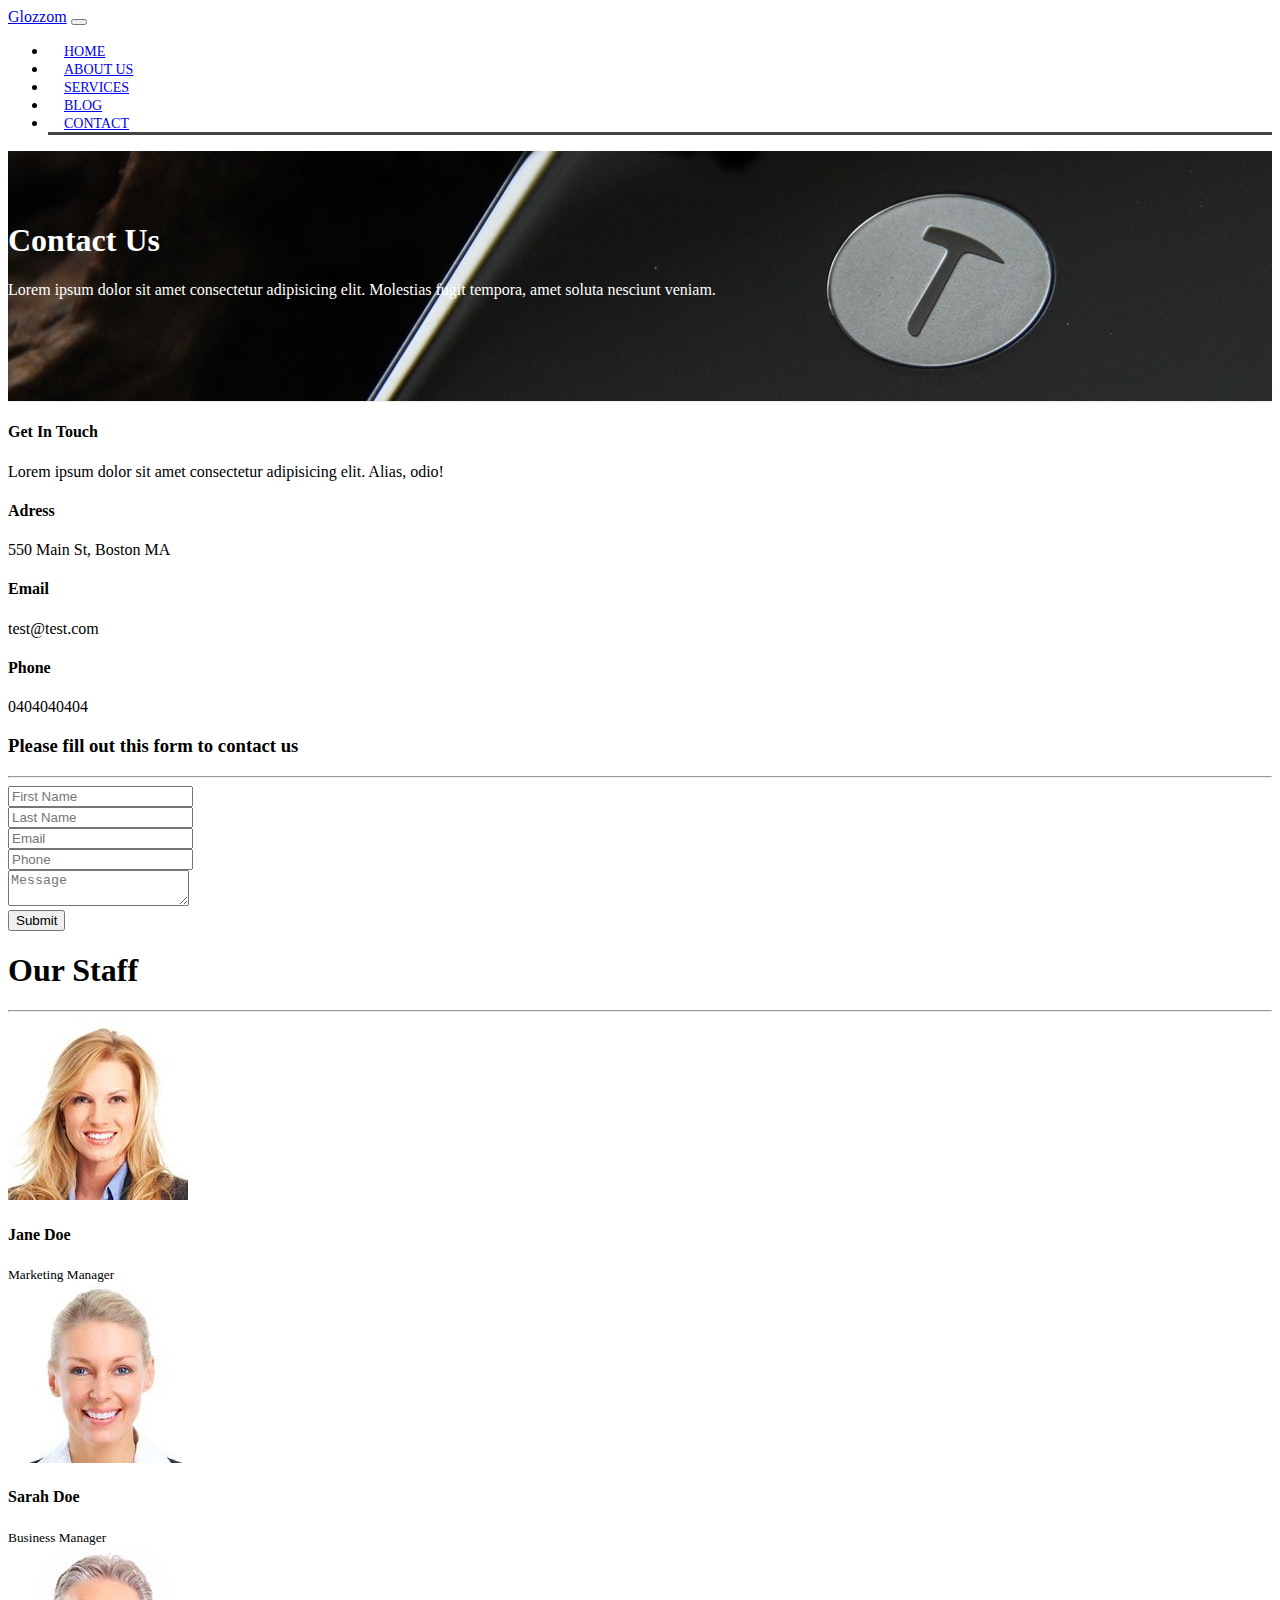
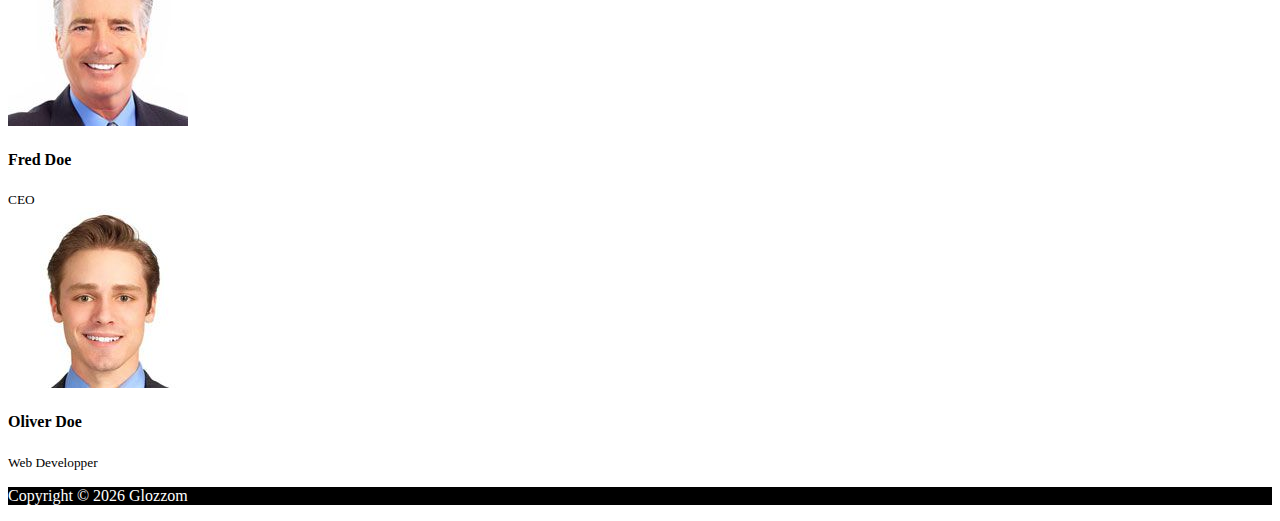
<file: contact.html>
<!DOCTYPE html>
<html lang="en">

<head>
  <meta charset="UTF-8">
  <meta name="viewport" content="width=device-width, initial-scale=1.0">
  <meta http-equiv="X-UA-Compatible" content="ie=edge">
  <link rel="stylesheet" href="https://use.fontawesome.com/releases/v5.0.13/css/all.css" integrity="sha384-DNOHZ68U8hZfKXOrtjWvjxusGo9WQnrNx2sqG0tfsghAvtVlRW3tvkXWZh58N9jp"
   crossorigin="anonymous">
  <link rel="stylesheet" href="https://stackpath.bootstrapcdn.com/bootstrap/4.1.1/css/bootstrap.min.css" integrity="sha384-WskhaSGFgHYWDcbwN70/dfYBj47jz9qbsMId/iRN3ewGhXQFZCSftd1LZCfmhktB"
    crossorigin="anonymous">
  <link rel="stylesheet" href="css/style.css">
  <title>Bootstrap Theme</title>
</head>

<body>

   <!-- NAVBAR -->

  <nav class="navbar navbar-expand-md navbar-dark bg-dark">
     <div class="container">
        <a href="index.html" class="navbar-brand">Glozzom</a>
        <button class="navbar-toggler" data-toggle="collapse" data-target="#navbarCollapse">
           <span class="navbar-toggler-icon"></span>
        </button>
        <div class="collapse navbar-collapse" id="navbarCollapse">
           <ul class="navbar-nav ml-auto">
              <li class="nav-item">
               <a href="index.html" class="nav-link">Home</a>
              </li>
              <li class="nav-item">
               <a href="about.html" class="nav-link">About Us</a>
              </li>
              <li class="nav-item">
               <a href="services.html" class="nav-link">Services</a>
              </li>
              <li class="nav-item">
               <a href="blog.html" class="nav-link">Blog</a>
              </li>
              <li class="nav-item active">
               <a href="contact.html" class="nav-link">Contact</a>
              </li>
           </ul>
        </div>
     </div>
  </nav>

<!-- PAGE HEADER -->

<header id="page-header">
   <div class="container">
      <div class="row">
         <div class="col-md-6 m-auto text-center">
            <h1>Contact Us</h1>
            <p>Lorem ipsum dolor sit amet consectetur adipisicing elit. Molestias fugit tempora, amet soluta nesciunt veniam.</p>
         </div>
      </div>
   </div>
</header>

<!-- CONTACT SECTION -->

<section id="contact" class="py-3">
   <div class="container">
      <div class="row">
         <div class="col-md-4">
            <div class="card p-4">
               <div class="card-body">
                  <h4>Get In Touch</h4>
                  <p>Lorem ipsum dolor sit amet consectetur adipisicing elit. Alias, odio!</p>
                  <h4>Adress</h4>
                  <p>550 Main St, Boston MA</p>
                  <h4>Email</h4>
                  <p>test@test.com</p>
                  <h4>Phone</h4>
                  <p>0404040404</p>
               </div>
            </div>
         </div>
         <div class="col-md-8">
            <div class="card p-4">
               <div class="card-body">
                  <h3 class="text-center">Please fill out this form to contact us</h3>
                  <hr>
                  <div class="row">
                     <div class="col-md-6">
                        <div class="form-group">
                           <input type="text" class="form-control" placeholder="First Name">
                        </div>
                     </div>
                     <div class="col-md-6">
                        <div class="form-group">
                           <input type="text" class="form-control" placeholder="Last Name">
                        </div>
                     </div>
                     <div class="col-md-6">
                        <div class="form-group">
                           <input type="text" class="form-control" placeholder="Email">
                        </div>
                     </div>
                     <div class="col-md-6">
                        <div class="form-group">
                           <input type="text" class="form-control" placeholder="Phone">
                        </div>
                     </div>
                  </div>
                  <div class="row">
                     <div class="col-md-12">
                        <div class="form-group">
                           <textarea class="form-control" placeholder="Message"></textarea>
                        </div>
                     </div>
                     <div class="col-md-12">
                        <div class="form-group">
                           <input type="submit" value="Submit" class="btn btn-outline-danger btn-block">
                        </div>
                     </div>
                  </div>
               </div>
            </div>
         </div>
      </div>
   </div>
</section>

<!-- STAFF SECTION -->

<section id="staff" class="py-5 text-center bg-dark text-white">
   <div class="container">
      <h1>Our Staff</h1>
      <hr>
      <div class="row">
         <div class="col-md-3">
            <img src="img/person1.jpg" alt="" class="img-fluid rounded-circle mb-2">
            <h4>Jane Doe</h4>
            <small>Marketing Manager</small>
         </div>
         <div class="col-md-3">
               <img src="img/person2.jpg" alt="" class="img-fluid rounded-circle mb-2">
               <h4>Sarah Doe</h4>
               <small>Business Manager</small>
         </div>
         <div class="col-md-3">
            <img src="img/person3.jpg" alt="" class="img-fluid rounded-circle mb-2">
            <h4>Fred Doe</h4>
            <small>CEO</small>
         </div>
         <div class="col-md-3">
            <img src="img/person4.jpg" alt="" class="img-fluid rounded-circle mb-2">
            <h4>Oliver Doe</h4>
            <small>Web Developper</small>
         </div>
      </div>
   </div>
</section>

<!-- FOOTER -->

<footer id="main-footer" class="text-center p-4">
      <div class="container">
         <div class="row">
            <div class="col">
               <p>Copyright &copy <span id="year"></span> Glozzom</p>
            </div>
         </div>
      </div>
   </footer>
   

<script src="http://code.jquery.com/jquery-3.3.1.min.js" integrity="sha256-FgpCb/KJQlLNfOu91ta32o/NMZxltwRo8QtmkMRdAu8="
    crossorigin="anonymous"></script>
  <script src="https://cdnjs.cloudflare.com/ajax/libs/popper.js/1.14.3/umd/popper.min.js" integrity="sha384-ZMP7rVo3mIykV+2+9J3UJ46jBk0WLaUAdn689aCwoqbBJiSnjAK/l8WvCWPIPm49"
    crossorigin="anonymous"></script>
  <script src="https://stackpath.bootstrapcdn.com/bootstrap/4.1.1/js/bootstrap.min.js" integrity="sha384-smHYKdLADwkXOn1EmN1qk/HfnUcbVRZyYmZ4qpPea6sjB/pTJ0euyQp0Mk8ck+5T"
    crossorigin="anonymous"></script>

<script>
    // Get the current year for the copyright
   $('#year').text(new Date().getFullYear());

</script>
</body>

</html>
</file>
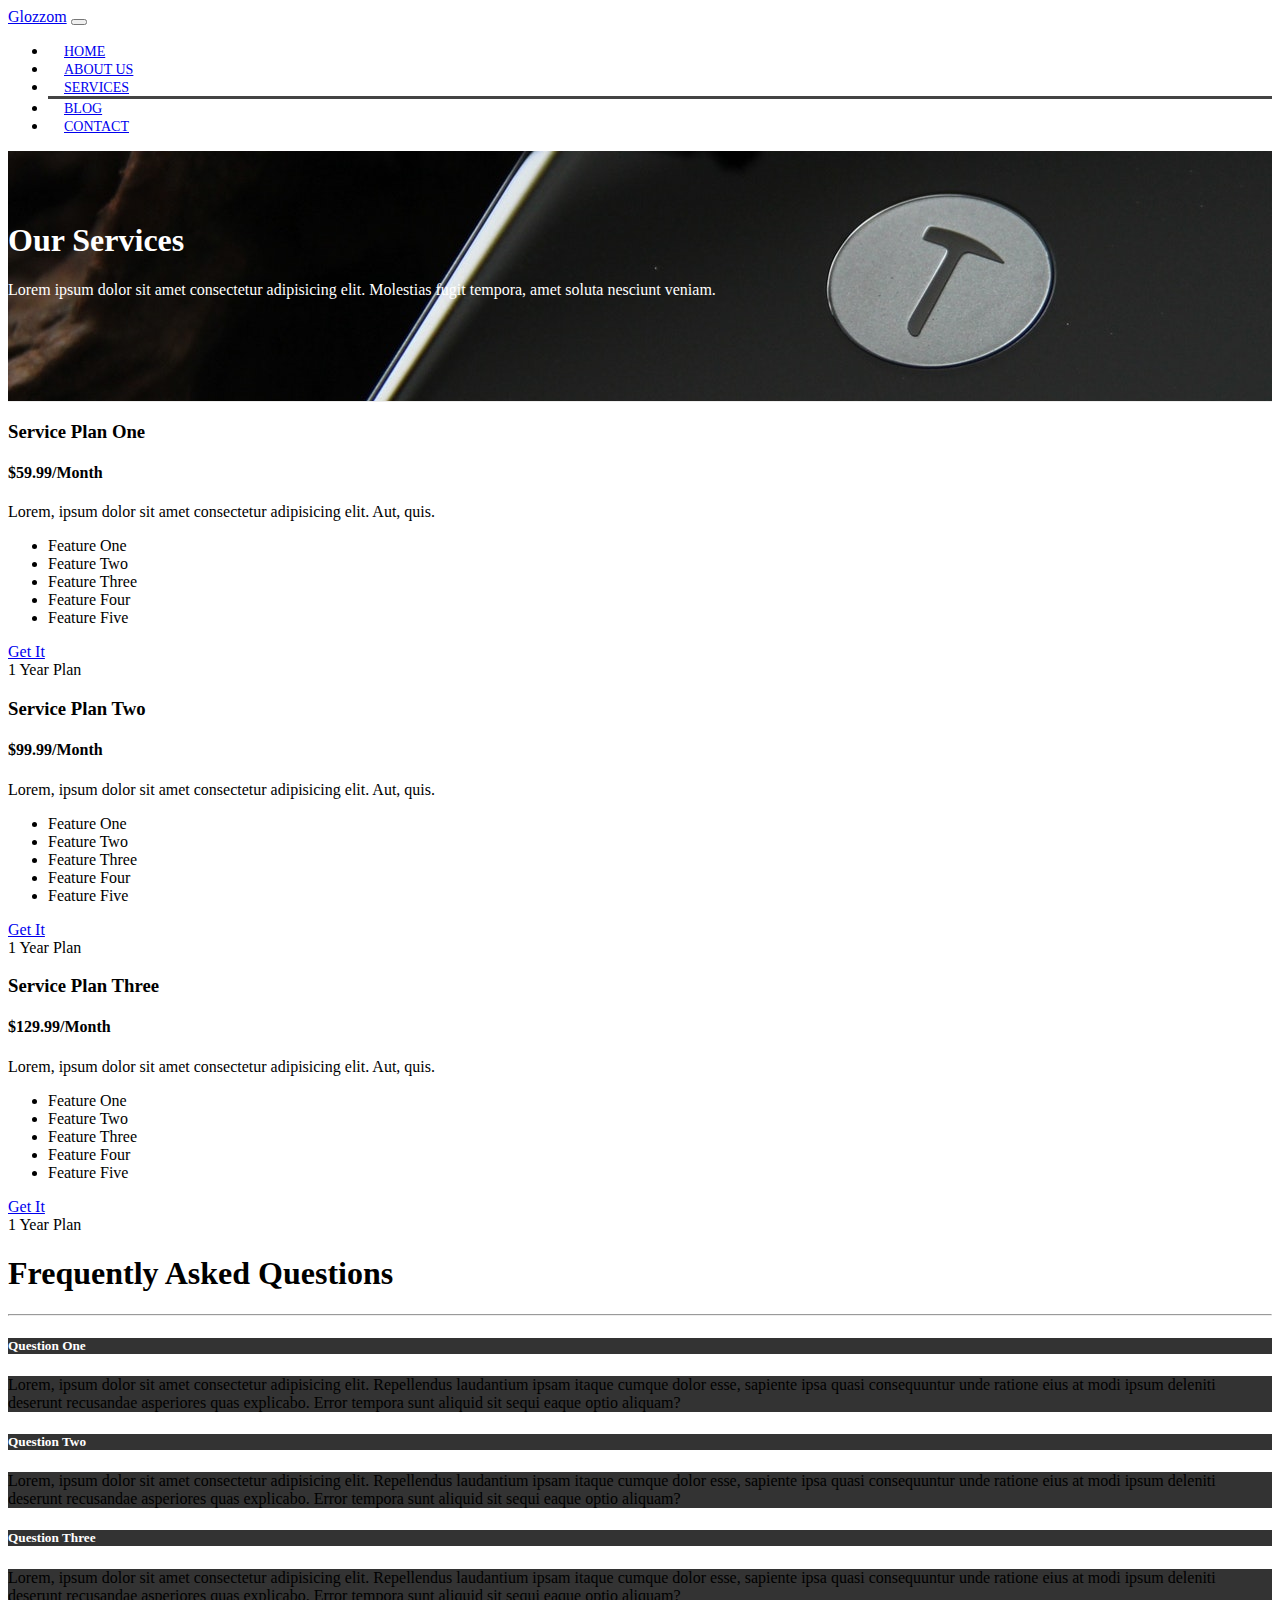
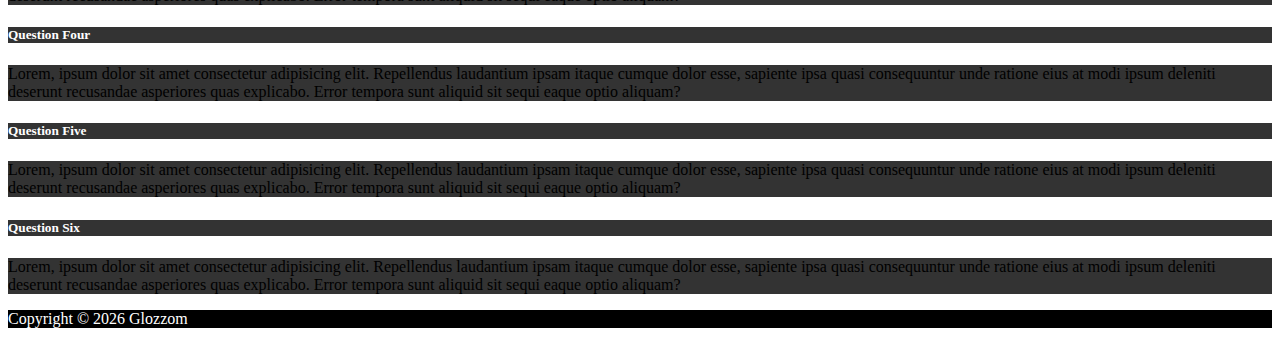
<file: services.html>
<!DOCTYPE html>
<html lang="en">

<head>
  <meta charset="UTF-8">
  <meta name="viewport" content="width=device-width, initial-scale=1.0">
  <meta http-equiv="X-UA-Compatible" content="ie=edge">
  <link rel="stylesheet" href="https://use.fontawesome.com/releases/v5.0.13/css/all.css" integrity="sha384-DNOHZ68U8hZfKXOrtjWvjxusGo9WQnrNx2sqG0tfsghAvtVlRW3tvkXWZh58N9jp"
   crossorigin="anonymous">
  <link rel="stylesheet" href="https://stackpath.bootstrapcdn.com/bootstrap/4.1.1/css/bootstrap.min.css" integrity="sha384-WskhaSGFgHYWDcbwN70/dfYBj47jz9qbsMId/iRN3ewGhXQFZCSftd1LZCfmhktB"
    crossorigin="anonymous">
  <link rel="stylesheet" href="css/style.css">
  <title>Bootstrap Theme</title>
</head>

<body>

   <!-- NAVBAR -->

  <nav class="navbar navbar-expand-md navbar-dark bg-dark">
     <div class="container">
        <a href="index.html" class="navbar-brand">Glozzom</a>
        <button class="navbar-toggler" data-toggle="collapse" data-target="#navbarCollapse">
           <span class="navbar-toggler-icon"></span>
        </button>
        <div class="collapse navbar-collapse" id="navbarCollapse">
           <ul class="navbar-nav ml-auto">
              <li class="nav-item">
               <a href="index.html" class="nav-link">Home</a>
              </li>
              <li class="nav-item">
               <a href="about.html" class="nav-link">About Us</a>
              </li>
              <li class="nav-item active">
               <a href="services.html" class="nav-link">Services</a>
              </li>
              <li class="nav-item">
               <a href="blog.html" class="nav-link">Blog</a>
              </li>
              <li class="nav-item">
               <a href="contact.html" class="nav-link">Contact</a>
              </li>
           </ul>
        </div>
     </div>
  </nav>

<!-- PAGE HEADER -->

<header id="page-header">
   <div class="container">
      <div class="row">
         <div class="col-md-6 m-auto text-center">
            <h1>Our Services</h1>
            <p>Lorem ipsum dolor sit amet consectetur adipisicing elit. Molestias fugit tempora, amet soluta nesciunt veniam.</p>
         </div>
      </div>
   </div>
</header>

  <!-- SERVICES SECTION -->
  <section id="services" class="py-5">
      <div class="container">
        <div class="row">
          <div class="col-md-4">
            <div class="card text-center">
              <div class="card-header bg-dark text-white">
                <h3>Service Plan One</h3>
              </div>
              <div class="card-body">
                <h4 class="card-title">$59.99/Month</h4>
                <p class="card-text">Lorem, ipsum dolor sit amet consectetur adipisicing elit. Aut, quis.</p>
                <ul class="list-group">
                  <li class="list-group-item">
                    <i class="fas fa-check"></i> Feature One
                  </li>
                  <li class="list-group-item">
                    <i class="fas fa-check"></i> Feature Two
                  </li>
                  <li class="list-group-item">
                    <i class="fas fa-check"></i> Feature Three
                  </li>
                  <li class="list-group-item">
                    <i class="fas fa-check"></i> Feature Four
                  </li>
                  <li class="list-group-item">
                    <i class="fas fa-check"></i> Feature Five
                  </li>
                </ul>
                <a href="#" class="btn btn-danger btn-block mt-2">Get It</a>
              </div>
              <div class="card-footer text-muted">
                1 Year Plan
              </div>
            </div>
          </div>
          <div class="col-md-4">
            <div class="card text-center">
              <div class="card-header bg-dark text-white">
                <h3>Service Plan Two</h3>
              </div>
              <div class="card-body">
                <h4 class="card-title">$99.99/Month</h4>
                <p class="card-text">Lorem, ipsum dolor sit amet consectetur adipisicing elit. Aut, quis.</p>
                <ul class="list-group">
                  <li class="list-group-item">
                    <i class="fas fa-check"></i> Feature One
                  </li>
                  <li class="list-group-item">
                    <i class="fas fa-check"></i> Feature Two
                  </li>
                  <li class="list-group-item">
                    <i class="fas fa-check"></i> Feature Three
                  </li>
                  <li class="list-group-item">
                    <i class="fas fa-check"></i> Feature Four
                  </li>
                  <li class="list-group-item">
                    <i class="fas fa-check"></i> Feature Five
                  </li>
                </ul>
                <a href="#" class="btn btn-danger btn-block mt-2">Get It</a>
              </div>
              <div class="card-footer text-muted">
                1 Year Plan
              </div>
            </div>
          </div>
          <div class="col-md-4">
            <div class="card text-center">
              <div class="card-header bg-dark text-white">
                <h3>Service Plan Three</h3>
              </div>
              <div class="card-body">
                <h4 class="card-title">$129.99/Month</h4>
                <p class="card-text">Lorem, ipsum dolor sit amet consectetur adipisicing elit. Aut, quis.</p>
                <ul class="list-group">
                  <li class="list-group-item">
                    <i class="fas fa-check"></i> Feature One
                  </li>
                  <li class="list-group-item">
                    <i class="fas fa-check"></i> Feature Two
                  </li>
                  <li class="list-group-item">
                    <i class="fas fa-check"></i> Feature Three
                  </li>
                  <li class="list-group-item">
                    <i class="fas fa-check"></i> Feature Four
                  </li>
                  <li class="list-group-item">
                    <i class="fas fa-check"></i> Feature Five
                  </li>
                </ul>
                <a href="#" class="btn btn-danger btn-block mt-2">Get It</a>
              </div>
              <div class="card-footer text-muted">
                1 Year Plan
              </div>
            </div>
          </div>
        </div>
      </div>
    </section>
  
<!-- FAQ -->

<section id="faq" class="p-5 bg-dark text-white">
   <div class="container">
      <h1 class="text-center">Frequently Asked Questions</h1>
      <hr>
      <div class="row">
         <div class="col-md-6">
            <div id="accordion">
               <div class="card">
                  <div class="card-header">
                     <h5 class="mb-0">
                        <a href="#collapseOne" data-toggle="collapse" data-parent="#accordion">
                           Question One
                        </a>
                     </h5>
                  </div>
                  <div id="collapseOne" class="collapse">
                     <div class="card-body">
                        Lorem, ipsum dolor sit amet consectetur adipisicing elit. Repellendus laudantium ipsam itaque cumque dolor esse, sapiente ipsa quasi consequuntur unde ratione eius at modi ipsum deleniti deserunt recusandae asperiores quas explicabo. Error tempora sunt aliquid sit sequi eaque optio aliquam?
                     </div>
                  </div>
               </div>
               <div class="card">
                  <div class="card-header">
                     <h5 class="mb-0">
                        <a href="#collapseTwo" data-toggle="collapse" data-parent="#accordion">
                           Question Two
                        </a>
                     </h5>
                  </div>
                  <div id="collapseTwo" class="collapse">
                     <div class="card-body">
                        Lorem, ipsum dolor sit amet consectetur adipisicing elit. Repellendus laudantium ipsam itaque cumque dolor esse, sapiente ipsa quasi consequuntur unde ratione eius at modi ipsum deleniti deserunt recusandae asperiores quas explicabo. Error tempora sunt aliquid sit sequi eaque optio aliquam?
                     </div>
                  </div>
               </div>
               <div class="card">
                  <div class="card-header">
                     <h5 class="mb-0">
                        <a href="#collapseThree" data-toggle="collapse" data-parent="#accordion">
                           Question Three
                        </a>
                     </h5>
                  </div>
                  <div id="collapseThree" class="collapse">
                     <div class="card-body">
                        Lorem, ipsum dolor sit amet consectetur adipisicing elit. Repellendus laudantium ipsam itaque cumque dolor esse, sapiente ipsa quasi consequuntur unde ratione eius at modi ipsum deleniti deserunt recusandae asperiores quas explicabo. Error tempora sunt aliquid sit sequi eaque optio aliquam?
                     </div>
                  </div>
               </div>
            </div>
         </div>
         <div class="col-md-6">
               <div id="accordion">
                     <div class="card">
                        <div class="card-header">
                           <h5 class="mb-0">
                              <a href="#collapseFour" data-toggle="collapse" data-parent="#accordion">
                                 Question Four
                              </a>
                           </h5>
                        </div>
                        <div id="collapseFour" class="collapse">
                           <div class="card-body">
                              Lorem, ipsum dolor sit amet consectetur adipisicing elit. Repellendus laudantium ipsam itaque cumque dolor esse, sapiente ipsa quasi consequuntur unde ratione eius at modi ipsum deleniti deserunt recusandae asperiores quas explicabo. Error tempora sunt aliquid sit sequi eaque optio aliquam?
                           </div>
                        </div>
                     </div>
                     <div class="card">
                        <div class="card-header">
                           <h5 class="mb-0">
                              <a href="#collapseFive" data-toggle="collapse" data-parent="#accordion">
                                 Question Five
                              </a>
                           </h5>
                        </div>
                        <div id="collapseFive" class="collapse">
                           <div class="card-body">
                              Lorem, ipsum dolor sit amet consectetur adipisicing elit. Repellendus laudantium ipsam itaque cumque dolor esse, sapiente ipsa quasi consequuntur unde ratione eius at modi ipsum deleniti deserunt recusandae asperiores quas explicabo. Error tempora sunt aliquid sit sequi eaque optio aliquam?
                           </div>
                        </div>
                     </div>
                     <div class="card">
                        <div class="card-header">
                           <h5 class="mb-0">
                              <a href="#collapseSix" data-toggle="collapse" data-parent="#accordion">
                                 Question Six
                              </a>
                           </h5>
                        </div>
                        <div id="collapseSix" class="collapse">
                           <div class="card-body">
                              Lorem, ipsum dolor sit amet consectetur adipisicing elit. Repellendus laudantium ipsam itaque cumque dolor esse, sapiente ipsa quasi consequuntur unde ratione eius at modi ipsum deleniti deserunt recusandae asperiores quas explicabo. Error tempora sunt aliquid sit sequi eaque optio aliquam?
                           </div>
                        </div>
                     </div>
         </div>
      </div>
   </div>
</section>

<!-- FOOTER -->

<footer id="main-footer" class="text-center p-4">
      <div class="container">
         <div class="row">
            <div class="col">
               <p>Copyright &copy <span id="year"></span> Glozzom</p>
            </div>
         </div>
      </div>
   </footer>
   

<script src="http://code.jquery.com/jquery-3.3.1.min.js" integrity="sha256-FgpCb/KJQlLNfOu91ta32o/NMZxltwRo8QtmkMRdAu8="
    crossorigin="anonymous"></script>
  <script src="https://cdnjs.cloudflare.com/ajax/libs/popper.js/1.14.3/umd/popper.min.js" integrity="sha384-ZMP7rVo3mIykV+2+9J3UJ46jBk0WLaUAdn689aCwoqbBJiSnjAK/l8WvCWPIPm49"
    crossorigin="anonymous"></script>
  <script src="https://stackpath.bootstrapcdn.com/bootstrap/4.1.1/js/bootstrap.min.js" integrity="sha384-smHYKdLADwkXOn1EmN1qk/HfnUcbVRZyYmZ4qpPea6sjB/pTJ0euyQp0Mk8ck+5T"
    crossorigin="anonymous"></script>

<script>
    // Get the current year for the copyright
   $('#year').text(new Date().getFullYear());

</script>
</body>

</html>
</file>
<file: css/style.css>
body {
   overflow-x: hidden; 
}

.navbar .nav-link {
   font-size: 14px;
   text-transform: uppercase;
   padding-left: 1rem !important;
   padding-right: 1rem !important;
}

.navbar .nav-item.active {
   border-bottom: #444 3px solid;
}

.carousel-item {
   height: 450px;
}

.carousel-image-1 {
   background: url('../img/image1.jpg');
   background-size: cover;
}

.carousel-image-2 {
   background: url('../img/image2.jpg');
   background-size: cover;
}

.carousel-image-3 {
   background: url('../img/image3.jpg');
   background-size: cover;
}

#home-heading {
   position: relative;
   min-height: 200px;
   background: url('../img/lights.jpg');
   background-attachment: fixed;
   background-repeat: no-repeat;
   text-align: center;
   color: white;
}

.dark-overlay {
   position: absolute;
   top: 0;
   left: 0;
   width: 100%;
   height: 100%;
   background: rgba(0, 0, 0, 0.7)
}

#video-play {
   position: relative;
   min-height: 200px;
   background: url('../img/media.jpg');
   background-attachment: fixed;
   background-repeat: no-repeat;
   background-position: 0 -300px;
   text-align: center;
   color: white;
}

#video-play a {
   color: white;
}

#page-header {
   height: 200px;
   background: url('../img/image1.jpg');
   background-position: 0 -360px;
   background-attachment: fixed;
   color: white;
   border-bottom: 1px #eee solid;
   padding-top: 50px;
}

.about-img {
   margin-top: -50px;
}

#faq .card {
   border: #444;
}

#faq a {
   color: white;
   text-decoration: none;
}

#faq .card-body,
#faq .card-header {
   background: #333;
}

#main-footer {
   background: #000;
   color: white;
}
</file>
